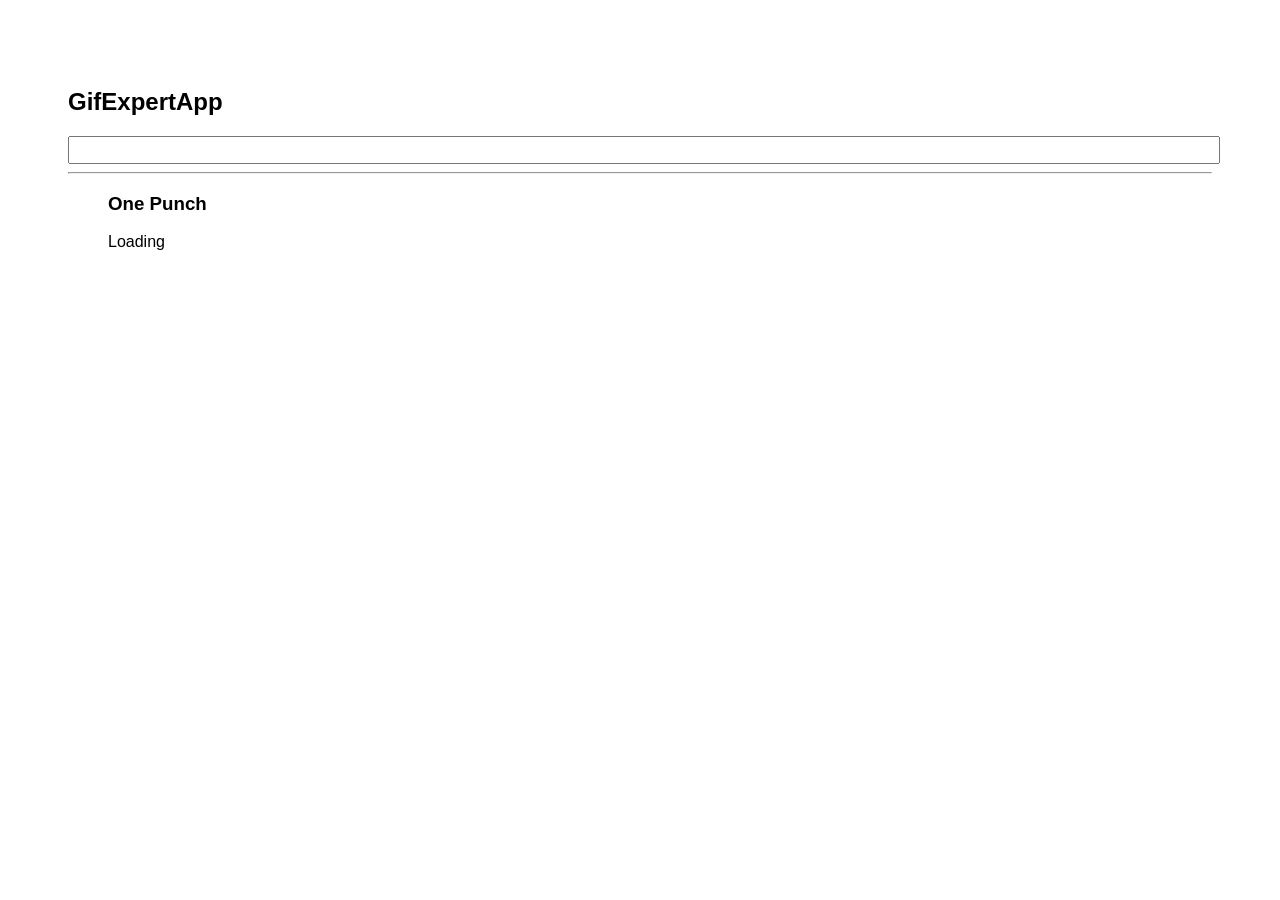
<file: docs/index.html>
<!doctype html>
    <html lang="en">
        <head>
            <meta charset="utf-8"/>
            <link rel="icon" href="./favicon.ico"/>
            <meta name="viewport" content="width=device-width,initial-scale=1"/>
            <meta name="theme-color" content="#000000"/>
            <meta name="description" content="Web site created using create-react-app"/>
            <link rel="apple-touch-icon" href="./logo192.png"/>
            <link rel="manifest" href="./manifest.json"/>
            <link rel="stylesheet" href="https://cdnjs.cloudflare.com/ajax/libs/animate.css/4.1.1/animate.min.css"/>
            <title>GifExpertApp</title>
            <link href="./static/css/main.cd3b70ec.chunk.css" rel="stylesheet">
        </head>
        <body>
            <noscript>You need to enable JavaScript to run this app.</noscript>
            <div id="root"></div>
            <script>
                !function(e){
                    function r(r){
                        for(var n,p,f=r[0],i=r[1],l=r[2],c=0,s=[];
                            c<f.length;c++)p=f[c],Object.prototype.hasOwnProperty.call(o,p)&&o[p]&&s.push(o[p][0]),o[p]=0;
                            for(n in i)Object.prototype.hasOwnProperty.call(i,n)&&(e[n]=i[n]);
                            for(a&&a(r);s.length;)s.shift()();
                            return u.push.apply(u,l||[]),t()}
                            function t(){
                                for(var e,r=0;r<u.length;r++){
                                    for(var t=u[r],n=!0,f=1;f<t.length;f++){var i=t[f];0!==o[i]&&(n=!1)}n&&(u.splice(r--,1),e=p(p.s=t[0]))}
                                    return e}var n={},o={1:0},u=[];function p(r){
                                        if(n[r])
                                    return n[r].exports;var t=n[r]={i:r,l:!1,exports:{}};
                                    return e[r].call(t.exports,t,t.exports,p),t.l=!0,t.exports}p.m=e,p.c=n,p.d=function(e,r,t){p.o(e,r)||Object.defineProperty(e,r,{enumerable:!0,get:t})},p.r=function(e){"undefined"!=typeof Symbol&&Symbol.toStringTag&&Object.defineProperty(e,Symbol.toStringTag,{value:"Module"}),Object.defineProperty(e,"__esModule",{value:!0})},p.t=function(e,r){if(1&r&&(e=p(e)),8&r)
                                    return e;
                                        if(4&r&&"object"==typeof e&&e&&e.__esModule)
                                        return e;var t=Object.create(null);
                                        if(p.r(t),Object.defineProperty(t,"default",{enumerable:!0,value:e}),2&r&&"string"!=typeof e)
                                        for(var n in e)p.d(t,n,function(r){
                                            return e[r]}.bind(null,n));
                                            return t},p.n=function(e){var r=e&&e.__esModule?function(){
                                                return e.default}:function(){
                                                    return e};
                                                    return p.d(r,"a",r),r},p.o=function(e,r){
                                                        return Object.prototype.hasOwnProperty.call(e,r)},p.p="/";
                                                        var f=this["webpackJsonpgif-expert-app"]=this["webpackJsonpgif-expert-app"]||[],i=f.push.bind(f);f.push=r,f=f.slice();
                                                        for(var l=0;l<f.length;l++)r(f[l]);var a=i;t()}([])
            </script>
                            
                            <script src="./static/js/2.3b218dcc.chunk.js"></script>
                            <script src="./static/js/main.b7a962fd.chunk.js"></script>
    </body>
</html>
</file>
<file: docs/static/css/main.cd3b70ec.chunk.css>
*{font-family:Helvetica,Arial,sans-serif}body{padding:60px}input{color:grey;font-size:1.2rem;width:100%}.card-grid{display:flex;flex-direction:row;flex-wrap:wrap}.card{align-content:center;border:1px solid grey;border-radius:6px;margin-bottom:10px;margin-right:10px;overflow:hidden}.card p{padding:5px;text-align:center}.card img{max-height:170px}
/*# sourceMappingURL=main.cd3b70ec.chunk.css.map */
</file>
